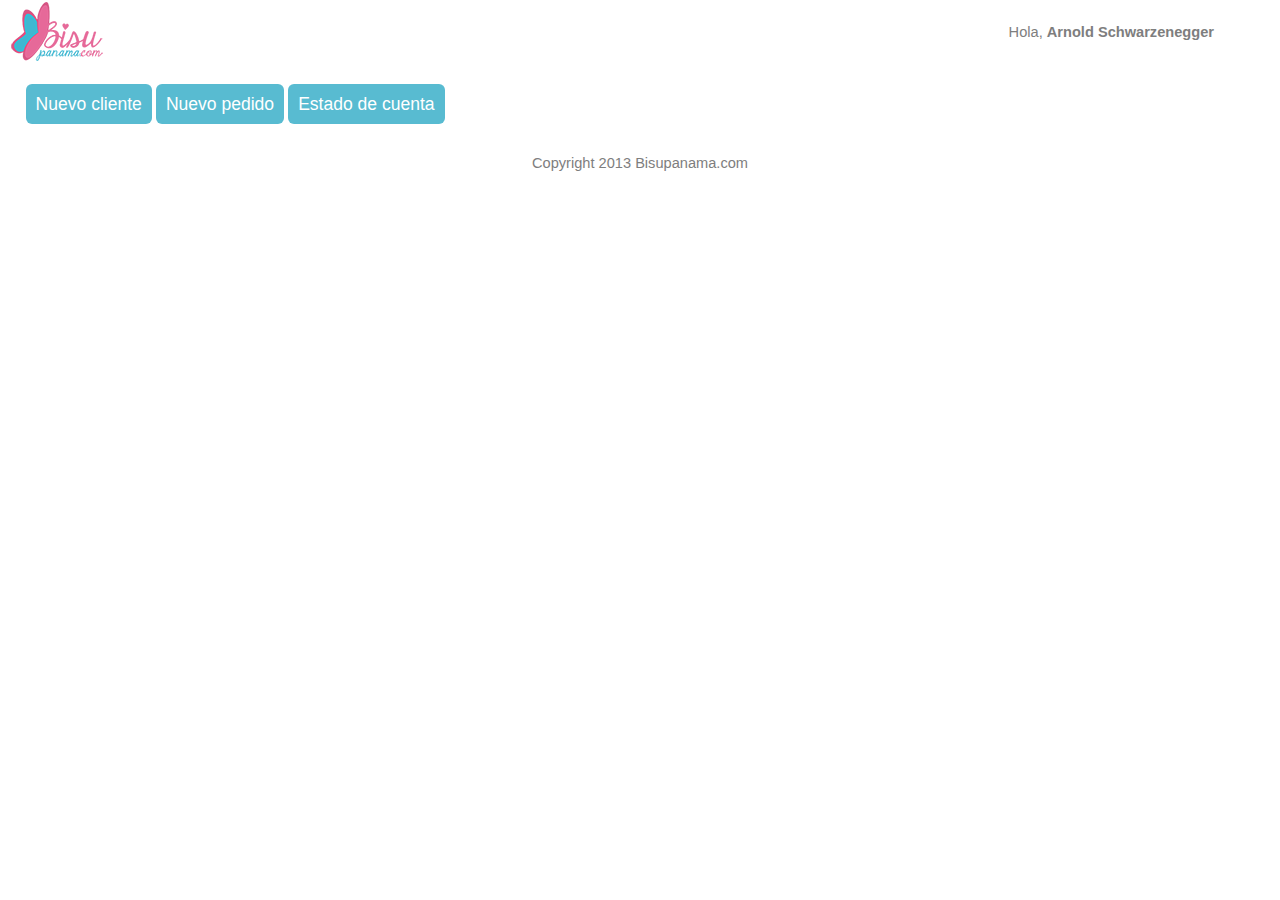
<file: index.html>
<!DOCTYPE html PUBLIC "-//W3C//DTD XHTML 1.0 Transitional//EN" "http://www.w3.org/TR/xhtml1/DTD/xhtml1-transitional.dtd">
<html xmlns="http://www.w3.org/1999/xhtml">
<head>
<meta http-equiv="Content-Type" content="text/html; charset=utf-8" />
<meta name="viewport" content="width=device-width, minimum-scale=1.0, maximum-scale=1.0" />
<title>Niuvo Mobile</title>
<link href="css/estilos.css" rel="stylesheet" type="text/css" />
<script type="text/javascript" src="js/jquery-1.9.1.js"></script>
<!--<script type="text/javascript" src="js/jquery.mobile-1.3.2.min.js"></script>-->
</head>
<body>
<div class="mainwrapper">
<div class="header"><script type="text/javascript">$('.header').load('header.html');</script></div>

<div class="content">
	   <a href="clientes.html" class="appbutton">Nuevo cliente<a/>
	   <a href="pedidos.html" class="appbutton">Nuevo pedido<a/>
	   <a href="estado.html" class="appbutton">Estado de cuenta<a/>
</div>

</div>
<div class="footer"><script type="text/javascript">$('.footer').load('footer.html');</script></div>
</body>
</html>
</file>
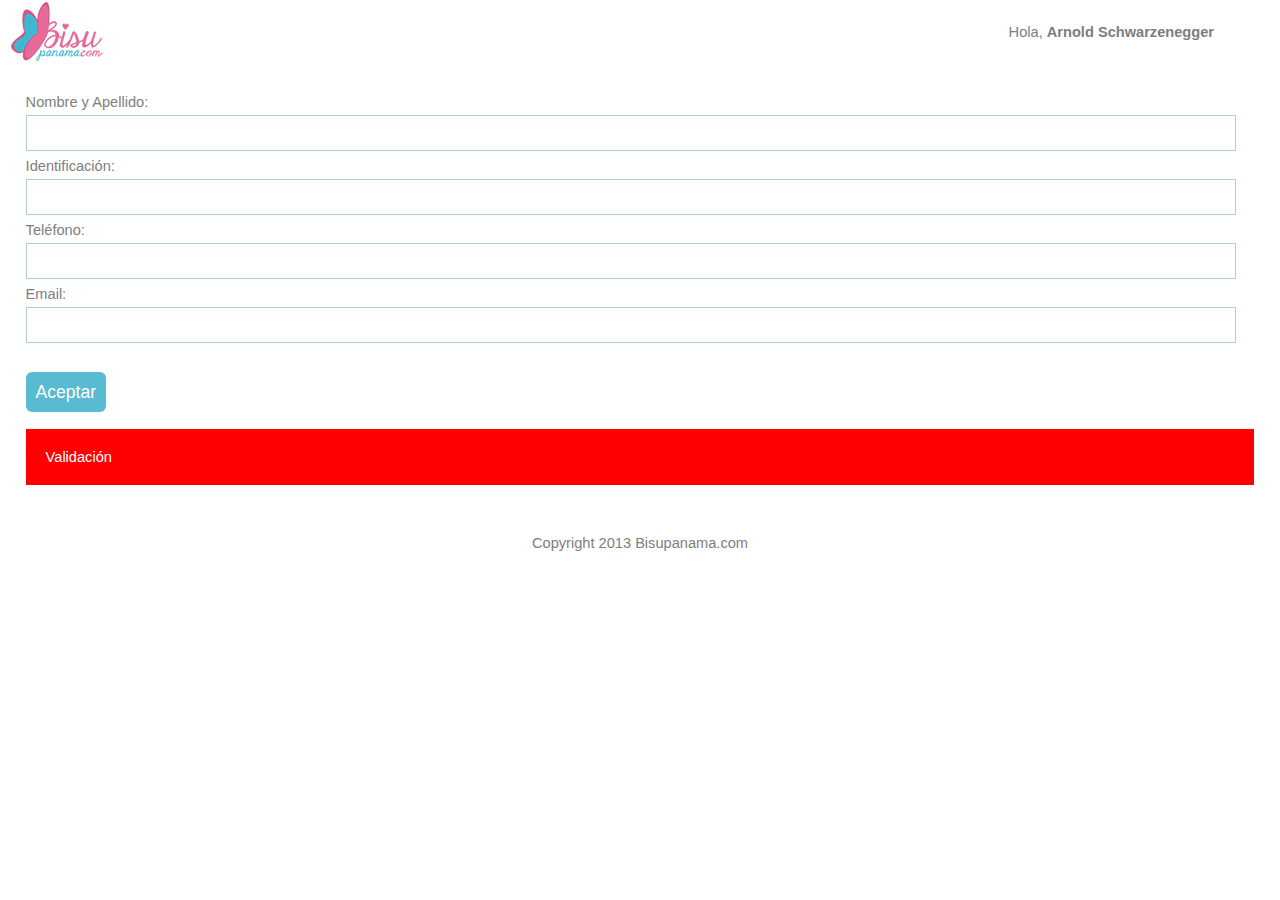
<file: clientes.html>
<!DOCTYPE html PUBLIC "-//W3C//DTD XHTML 1.0 Transitional//EN" "http://www.w3.org/TR/xhtml1/DTD/xhtml1-transitional.dtd">
<html xmlns="http://www.w3.org/1999/xhtml">
<head>
<meta http-equiv="Content-Type" content="text/html; charset=utf-8" />
<meta name="viewport" content="width=device-width, minimum-scale=1.0, maximum-scale=1.0" />
<title>Niuvo Mobile</title>
<link href="css/estilos.css" rel="stylesheet" type="text/css" />
<script type="text/javascript" src="js/jquery-1.9.1.js"></script>
<!--<script type="text/javascript" src="js/jquery.mobile-1.3.2.min.js"></script>-->
</head>
<body>
<div class="mainwrapper">
<div class="header"><script type="text/javascript">$('.header').load('header.html');</script></div>

<div class="content">
      <form id="form1" action="POST">
	  Nombre y Apellido:<br/>
	  <input type="text" name="nombre" id="nombre" /><br/><br/><br/>
	  Identificaci&oacute;n:<br/>
	  <input type="text" name="identificacion" id="identificacion" /><br/><br/><br/>
	  Tel&eacute;fono:<br/>
	  <input type="text" name="telefono" id="telefono" /><br/><br/><br/>
	  Email:<br/>
	  <input type="text" name="email" id="email" /><br/><br/><br/>
	  <br/><br/>
	  <a href="#anchor" class="appbutton" onclick="$('#form1').submit()">Aceptar</a><br/><br/>
	  </form>
      <div class="error">Validaci&oacute;n</div>
</div>

</div>
<div class="footer"><script type="text/javascript">$('.footer').load('footer.html');</script></div>
</body>
</html>
</file>
<file: css/estilos.css>
@charset "utf-8";
html{
font-size:13px;
}

body,html{
	width:100%;
	
}
body { /*------------------caracteristicas del documento--------------------*/
margin:0px;
font-family:arial;
font-size:1.125em;
color:#7e7e7e;
}

@media screen and (max-width:480px) {

.logo {
	width:96px;
	height:64px;
	float:left;
	margin-left:10px;
	background-image: url(../images/logo.png);
}

.user_content{
float:right;
width:auto;
margin:12px 10px 0px 0px;
}

.user{
float:right;
width:auto;
margin:12px 8px 0px 0px;
}


}



/*----------------ALINEAR Y FLOTAR----------------*/

.left {
float:left;
}

.right {
float:right;
}

.tcenter {
text-align:center;/*------------Alinea al centro el contenido del div----------*/
}

.tleft{
text-align:left;/*------------Alinea a la izq el contenido del div----------*/
}



/*------------BOTONES----------------*/
.appbutton{
	background-color:#58bbd1;
	color:white;
	border:0px;
	width:auto;
	height:48px;
	padding:10px;
	font-size:1.2em;
	margin:10px 0px;
	font-weight:normal;
	text-decoration:none;
	-webkit-border-radius: 6px;
	-moz-border-radius: 6px;
	border-radius: 6px;
}

.appbutton:hover{
	background-color:#E66999;
}

.cyan {
background-color:#58bbd1;
}
.green {
	background-color:green;}

.add {
width:48px;
height:48px;
background-image: url(../images/iconos.png);
background-position: -48px 0px; /*-----primer valor: de izq a der / segundo valor: arrib hacia abajo-------*/
margin:0px;
padding:0px;
}
.search {
width:48px;
height:48px;
background-image: url(../images/iconos.png);
background-position: 0px 0px; /*-----primer valor: de izq a der / segundo valor: arrib hacia abajo-------*/
margin:0px;
padding:0px;
}

.close {
width:48px;
height:48px;
background-image: url(../images/iconos.png);
background-position: -96px 0px; /*-----primer valor: de izq a der / segundo valor: arrib hacia abajo-------*/
margin:0px;
padding:0px;
}

/*-------------CONTENEDORES-------------*/




.menu ul.right li:hover ul{/*-----Revela el sub-men� desplegable al pasar el cursor por alguno de los elementos del men� del lado derecho -----*/
	 display:block;
}
.menu ul.right li  ul li {/*-----Caracter�sticas que poseen los elementos de sub-men� del lado derecho -----*/
	 width:100%;
	 line-height:45px;
}


.mainwrapper {
	width: 100%;
	margin:0px auto;
}


.content {
	width: 96%;
	height:auto;
	overflow:auto;
	/*border:1px solid orange;*/
	text-align:left;
	padding:20px 0px;
	margin:0px auto;
	/*background-color:#f8f8f8;*/
}

.info_content {
	width: 100%;
	float:left; /*-------------Permite que un div quede debajo de otro----------*/
	height:auto;
	overflow:auto;
	/*border:1px solid blue;*/
}

/*--------------------HEADER-----------*/

.header {
	width: 100%;
	height:auto;
	overflow:auto;
	padding-bottom:10px;
	/*border-bottom:1px solid #b3b3b3;*/
}

.logo {
	width:96px;
	height:64px;
	float:left;
	margin-left:10px;
	background-image: url(../images/logo.png);
}

/*----------------------MENSAJES---------------------*/
.error{
	background-color:red;
	height:auto;
	overflow:hidden;
	color:white;
	text-align:left;
	padding:20px;
	margin:10px 0;
}

.success{
	background-color:green;
	height:auto;
	overflow:hidden;
	color:white;
	text-align:center;
	padding:20px;
	margin:10px 0;


}

/*--------------------PIE DE PAGINA-------------*/



.footer{
	/*border-top:1px solid #b3b3b3;*/
	width: 100%;
	height:50px;
	text-align:center;
	padding-top:20px;
	font-size:1em;
}





/*--------------------------------------TABLAS ----------------------*/

.tablesorter {
border:1px solid #58bbd1;
}

.tablesorter tr{
background-color:#58bbd1;
color:#fff;
}

/*-------------campos ingreso de texto----------*/
input[type="text"],input[type="password"],select
{ 
	width:98%;
	height:24px;
	border: 1px solid rgb(178, 206, 210);
	padding:5px 0px 5px 4px; /*-------------margen interno----------*/
	margin:5px 0px;
	float:left;
}

/*--------------USUARIO-----------------*/
.user_content{
float:right;
width:auto;
margin:12px 10px 0px 0px;
}

.user{
float:left;
width:auto;
margin:12px 8px 0px 0px;
}
</file>
